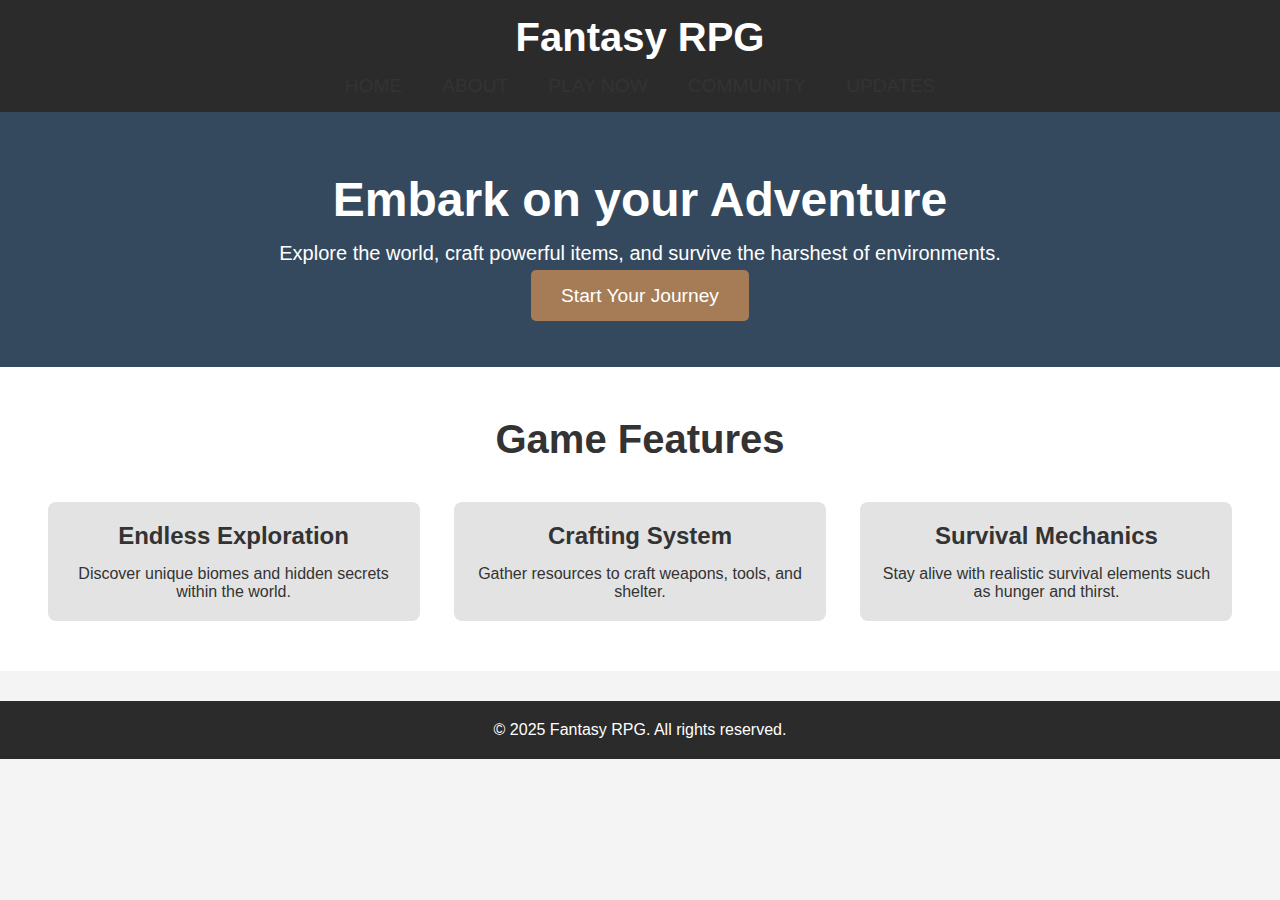
<file: test/index.html>
<!DOCTYPE html>
<html lang="en">
<head>
    <meta charset="UTF-8">
    <meta name="viewport" content="width=device-width, initial-scale=1.0">
    <meta name="description" content="Fantasy Exploration RPG Game">
    <title>Fantasy RPG - Explore, Craft, Survive</title>
    <link rel="stylesheet" href="styles.css">
</head>
<body>
    <header>
        <div class="logo">
            <h1>Fantasy RPG</h1>
        </div>
        <nav>
            <ul>
                <li><a href="#">Home</a></li>
                <li><a href="#">About</a></li>
                <li><a href="#">Play Now</a></li>
                <li><a href="#">Community</a></li>
                <li><a href="#">Updates</a></li>
            </ul>
        </nav>
    </header>

    <main>
        <section class="hero">
            <h2>Embark on your Adventure</h2>
            <p>Explore the world, craft powerful items, and survive the harshest of environments.</p>
            <a href="#" class="cta-btn">Start Your Journey</a>
        </section>

        <section class="features">
            <h3>Game Features</h3>
            <div class="feature-item">
                <h4>Endless Exploration</h4>
                <p>Discover unique biomes and hidden secrets within the world.</p>
            </div>
            <div class="feature-item">
                <h4>Crafting System</h4>
                <p>Gather resources to craft weapons, tools, and shelter.</p>
            </div>
            <div class="feature-item">
                <h4>Survival Mechanics</h4>
                <p>Stay alive with realistic survival elements such as hunger and thirst.</p>
            </div>
        </section>
    </main>

    <footer>
        <p>&copy; 2025 Fantasy RPG. All rights reserved.</p>
    </footer>
</body>
</html>
</file>
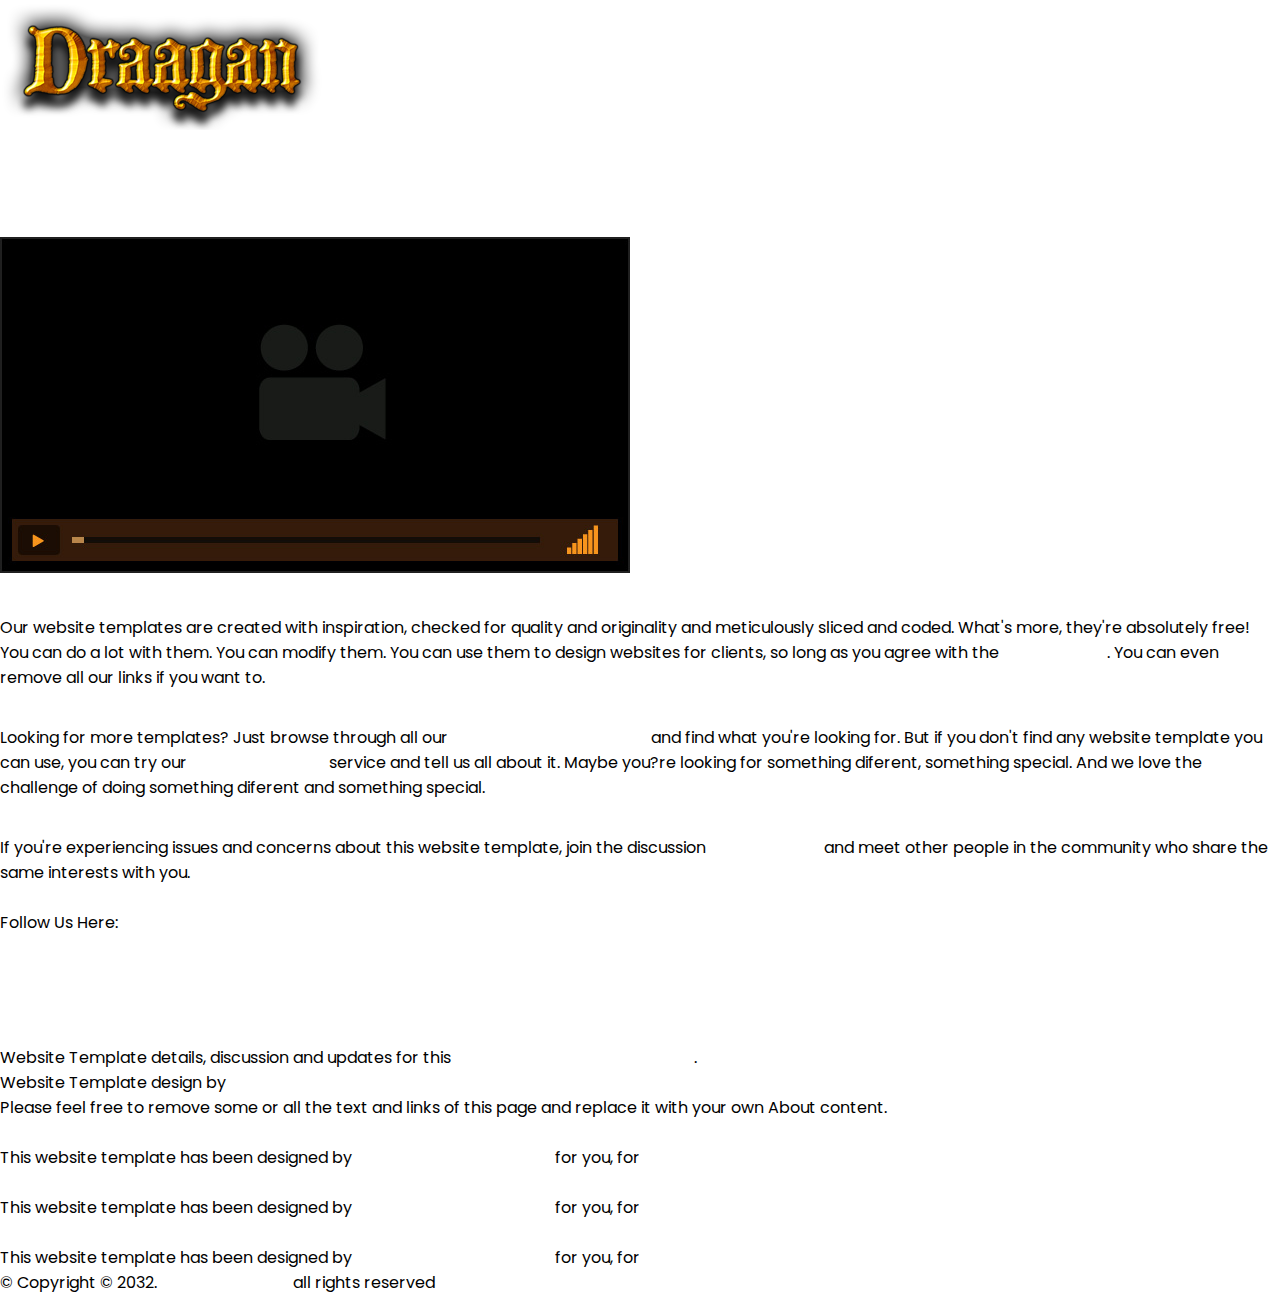
<file: about.html>
<!DOCTYPE html>
<!-- Website template by freewebsitetemplates.com -->
<head>
	<title>About - Fantasy Game Web Template</title>
	<meta  charset="utf-8">
	<link href="assets/css/style.css" rel="stylesheet" type="text/css">
</head>
<body>
	<div id="page">
		<div id="header">
			<a id="logo" href="index.html"><img src="assets/images/logo.png" alt=""></a>
			<ul class="navigation">
				<li class="first">
					<a href="index.html">House of danak</a>
				</li>
				<li>
					<a class="active" href="about.html">draagan lore</a>
				</li>
				<li>
					<a href="myths.html">myths of d'roga</a>
				</li>
				<li>
					<a href="archives.html">ARCHIVES</a>
				</li>
			</ul>
		</div>
		<div id="body">
			<div id="content"> <a href=""><img src="assets/images/video.jpg" alt=""></a>
				<ul>
					<li>
						<h2><a href="about.html">We have Free Templates for Everyone</a></h2>
						<p>
							Our website templates are created with inspiration, checked for quality and originality and meticulously sliced and coded. What's more, they're absolutely free! You can do a lot with them. You can modify them. You can use them to design websites for clients, so long as you agree with the <a href="http://www.freewebsitetemplates.com/about/terms">Terms of Use</a>. You can even remove all our links if you want to.
						</p>
					</li>
					<li>
						<h2><a href="about.html">We Have More templates for you</a></h2>
						<p>
							Looking for more templates? Just browse through all our <a href="http://www.freewebsitetemplates.com/">Free Website Templates</a> and find what you're looking for. But if you don't find any website template you can use, you can try our <a href="http://www.freewebsitetemplates.com/freewebdesign/">Free Web Design</a> service and tell us all about it. Maybe you?re looking for something diferent, something special. And we love the challenge of doing something diferent and something special.
						</p>
					</li>
					<li>
						<h2><a href="about.html">Be part of Our Community</a></h2>
						<p>
							If you're experiencing issues and concerns about this website template, join the discussion <a href="http://www.freewebsitetemplates.com/forums">on our forums</a> and meet other people in the community who share the same interests with you.
						</p>
					</li>
				</ul>
			</div>
			<div id="sidebar"> <a class="readmore" href="archives.html">&nbsp;</a>
				<ul class="connect">
					<li>
						Follow Us Here:
					</li>
					<li>
						<a class="twitter" href="http://www.freewebsitetemplates.com/go/twitter/">&nbsp;</a>
					</li>
					<li>
						<a class="facebook" href="http://www.freewebsitetemplates.com/go/facebook/">&nbsp;</a>
					</li>
					<li>
						<a class="googleplus" href="http://freewebsitetemplates.com/go/googleplus/">&nbsp;</a>
					</li>
				</ul>
				<ul class="section">
					<li>
						<h2><a href="about.html">Template details Design version 3 Code version 3</a></h2>
						<p>
							Website Template details, discussion and updates for this <a href="http://www.freewebsitetemplates.com/discuss/fantasygamewebtemplate/">Fantasy Game Web Template</a>.
						</p>
						<p>
							Website Template design by <a href="http://www.freewebsitetemplates.com/">Free Website Templates.</a>
						</p>
						<p>
							Please feel free to remove some or all the text and links of this page and replace it with your own About content.
						</p>
					</li>
				</ul>
			</div>
		</div>
		<div id="footer">
			<ul>
				<li>
					<a href="about.html" class="video">&nbsp;</a>
					<p>
						This website template has been designed by <a href="http://www.freewebsitetemplates.com/">Free Website Templates</a> for you, for
					</p>
				</li>
				<li>
					<a href="myths.html" class="myths">&nbsp;</a>
					<p>
						This website template has been designed by <a href="http://www.freewebsitetemplates.com/">Free Website Templates</a> for you, for
					</p>
				</li>
				<li class="last">
					<a href="archives.html" class="archives">&nbsp;</a>
					<p>
						This website template has been designed by <a href="http://www.freewebsitetemplates.com/">Free Website Templates</a> for you, for
					</p>
				</li>
			</ul>
			<span>&copy; Copyright &copy; 2032. <a href="index.html">Company name</a> all rights reserved</span> </div>
	</div>
</body>
</html>
</file>
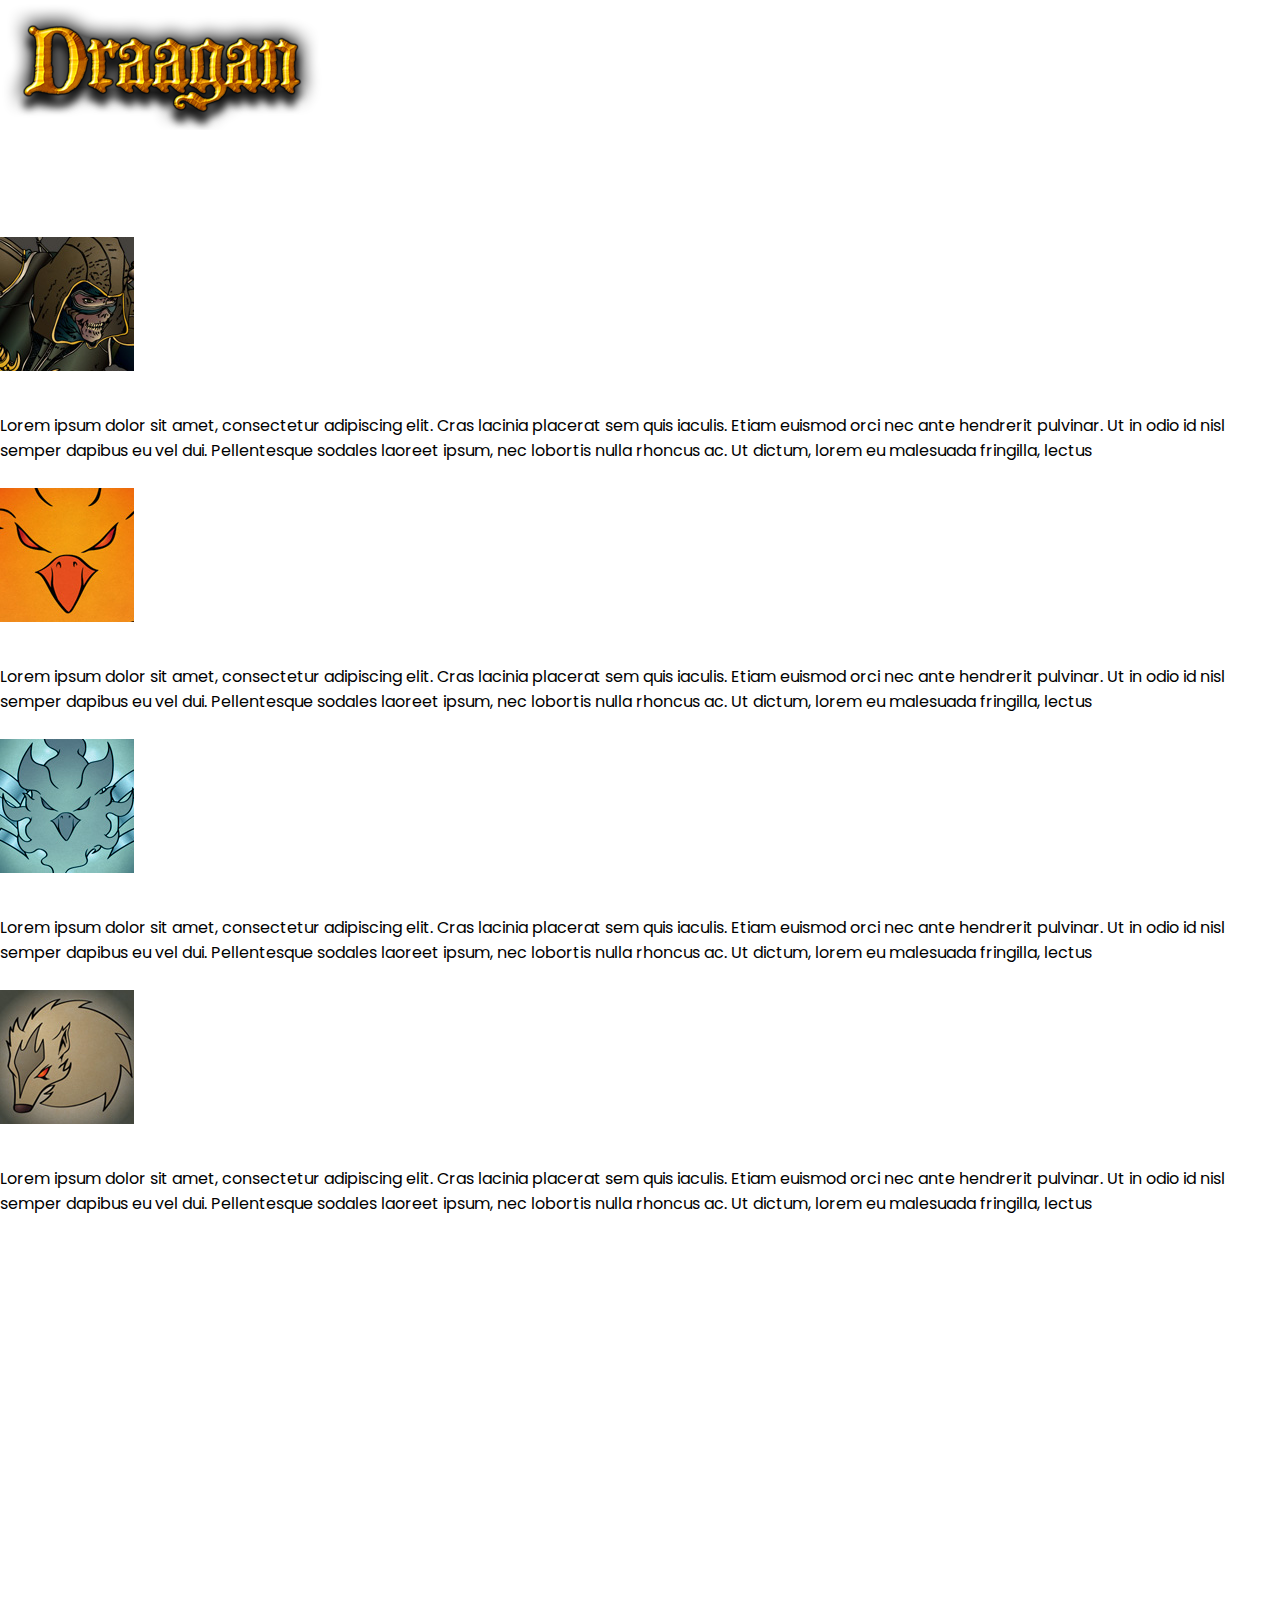
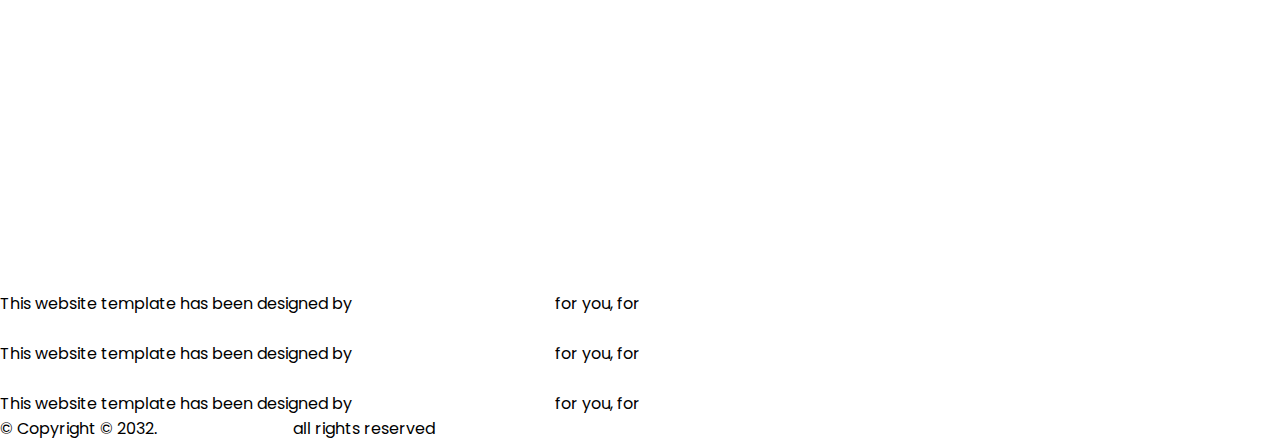
<file: archives.html>
<!DOCTYPE html>
<!-- Website template by freewebsitetemplates.com -->
<head>
	<title>Archives - Fantasy Game Web Template</title>
	<meta  charset="utf-8">
	<link href="assets/css/style.css" rel="stylesheet" type="text/css">
</head>
<body>
	<div id="page">
		<div id="header">
			<a id="logo" href="index.html"><img src="assets/images/logo.png" alt=""></a>
			<ul class="navigation">
				<li class="first">
					<a href="index.html">House of danak</a>
				</li>
				<li>
					<a href="about.html">draagan lore</a>
				</li>
				<li>
					<a href="myths.html">myths of d'roga</a>
				</li>
				<li>
					<a class="active" href="archives.html">ARCHIVES</a>
				</li>
			</ul>
		</div>
		<div id="body">
			<div class="content">
				<ul class="blog">
					<li>
						<a href="archives.html"><img src="assets/images/character-one-archive.jpg" alt=""></a>
						<h2><a href="archives.html">Lorem Ipsum Dolor Sit Amet</a></h2>
						<p>
							Lorem ipsum dolor sit amet, consectetur adipiscing elit. Cras lacinia placerat sem quis iaculis. Etiam euismod orci nec ante hendrerit pulvinar. Ut in odio id nisl semper dapibus eu vel dui. Pellentesque sodales laoreet ipsum, nec lobortis nulla rhoncus ac. Ut dictum, lorem eu malesuada fringilla, lectus
						</p>
						<a class="readmore" href="archives.html">Read more &gt;&gt;</a>
					</li>
					<li>
						<a href="archives.html"><img src="assets/images/character-two-archive.jpg" alt=""></a>
						<h2><a href="archives.html">Lorem Ipsum Dolor Sit Amet</a></h2>
						<p>
							Lorem ipsum dolor sit amet, consectetur adipiscing elit. Cras lacinia placerat sem quis iaculis. Etiam euismod orci nec ante hendrerit pulvinar. Ut in odio id nisl semper dapibus eu vel dui. Pellentesque sodales laoreet ipsum, nec lobortis nulla rhoncus ac. Ut dictum, lorem eu malesuada fringilla, lectus
						</p>
						<a class="readmore" href="archives.html">Read more &gt;&gt;</a>
					</li>
					<li>
						<a href="archives.html"><img src="assets/images/character-three-archive.jpg" alt=""></a>
						<h2><a href="archives.html">Lorem Ipsum Dolor Sit Amet</a></h2>
						<p>
							Lorem ipsum dolor sit amet, consectetur adipiscing elit. Cras lacinia placerat sem quis iaculis. Etiam euismod orci nec ante hendrerit pulvinar. Ut in odio id nisl semper dapibus eu vel dui. Pellentesque sodales laoreet ipsum, nec lobortis nulla rhoncus ac. Ut dictum, lorem eu malesuada fringilla, lectus
						</p>
						<a class="readmore" href="archives.html">Read more &gt;&gt;</a>
					</li>
					<li>
						<a href="archives.html"><img src="assets/images/character-four-archive.jpg" alt=""></a>
						<h2><a href="archives.html">Lorem Ipsum Dolor Sit Amet</a></h2>
						<p>
							Lorem ipsum dolor sit amet, consectetur adipiscing elit. Cras lacinia placerat sem quis iaculis. Etiam euismod orci nec ante hendrerit pulvinar. Ut in odio id nisl semper dapibus eu vel dui. Pellentesque sodales laoreet ipsum, nec lobortis nulla rhoncus ac. Ut dictum, lorem eu malesuada fringilla, lectus
						</p>
						<a class="readmore" href="archives.html">Read more &gt;&gt;</a>
					</li>
				</ul>
				<ul class="pagination">
					<li>
						<a href="archives.html"> &lt;&lt; </a>
					</li>
					<li>
						<a href="archives.html">First</a>
					</li>
					<li>
						<ul>
							<li>
								<a href="archives.html">1</a>
							</li>
							<li>
								<a href="archives.html">2</a>
							</li>
							<li>
								<a href="archives.html">3</a>
							</li>
							<li>
								<a href="archives.html">4</a>
							</li>
							<li>
								<a href="archives.html">5</a>
							</li>
							<li>
								<a href="archives.html">6</a>
							</li>
							<li>
								<a href="archives.html">7</a>
							</li>
							<li>
								<a href="archives.html">8</a>
							</li>
							<li>
								<a href="archives.html">9</a>
							</li>
							<li>
								<a href="archives.html">10</a>
							</li>
							<li>
								<a href="archives.html">11</a>
							</li>
							<li>
								<a href="archives.html">12</a>
							</li>
							<li>
								<a href="archives.html">13</a>
							</li>
							<li>
								<a href="archives.html">14</a>
							</li>
							<li>
								<a href="archives.html">15</a>
							</li>
							<li>
								<a href="archives.html">16</a>
							</li>
							<li>
								<a href="archives.html">17</a>
							</li>
							<li>
								<a href="archives.html">18</a>
							</li>
							<li>
								<a href="archives.html">19</a>
							</li>
							<li>
								<a href="archives.html">20</a>
							</li>
							<li>
								<a href="archives.html">21</a>
							</li>
						</ul>
					</li>
					<li>
						<a href="archives.html">Last</a>
					</li>
					<li>
						<a href="archives.html"> &gt;&gt; </a>
					</li>
				</ul>
			</div>
		</div>
		<div id="footer">
			<ul>
				<li>
					<a href="about.html" class="video">&nbsp;</a>
					<p>
						This website template has been designed by <a href="http://www.freewebsitetemplates.com/">Free Website Templates</a> for you, for
					</p>
				</li>
				<li>
					<a href="myths.html" class="myths">&nbsp;</a>
					<p>
						This website template has been designed by <a href="http://www.freewebsitetemplates.com/">Free Website Templates</a> for you, for
					</p>
				</li>
				<li class="last">
					<a href="archives.html" class="archives">&nbsp;</a>
					<p>
						This website template has been designed by <a href="http://www.freewebsitetemplates.com/">Free Website Templates</a> for you, for
					</p>
				</li>
			</ul>
			<span>&copy; Copyright &copy; 2032. <a href="index.html">Company name</a> all rights reserved</span> </div>
	</div>
</body>
</html>
</file>
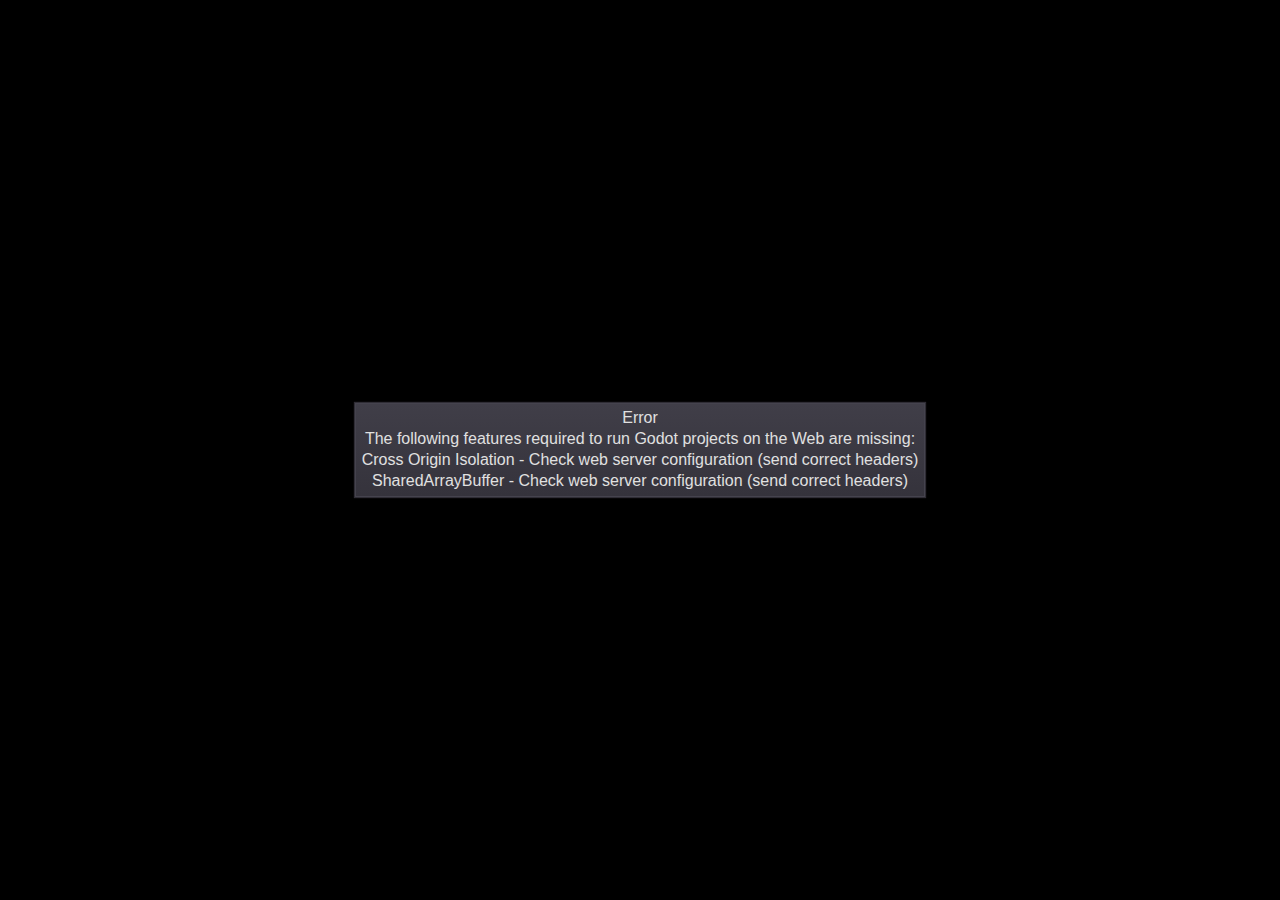
<file: game.html>
<!DOCTYPE html>
<html lang="en">
	<head>
		<meta charset="utf-8">
		<meta name="viewport" content="width=device-width, user-scalable=no">
		<title>Prefix</title>
		<style>
body {
	touch-action: none;
	margin: 0;
	border: 0 none;
	padding: 0;
	text-align: center;
	background-color: black;
}

#canvas {
	display: block;
	margin: 0;
	color: white;
}

#canvas:focus {
	outline: none;
}

.godot {
	font-family: 'Noto Sans', 'Droid Sans', Arial, sans-serif;
	color: #e0e0e0;
	background-color: #3b3943;
	background-image: linear-gradient(to bottom, #403e48, #35333c);
	border: 1px solid #45434e;
	box-shadow: 0 0 1px 1px #2f2d35;
}

/* Status display */

#status {
	position: absolute;
	left: 0;
	top: 0;
	right: 0;
	bottom: 0;
	display: flex;
	justify-content: center;
	align-items: center;
	/* don't consume click events - make children visible explicitly */
	visibility: hidden;
}

#status-progress {
	width: 366px;
	height: 7px;
	background-color: #38363A;
	border: 1px solid #444246;
	padding: 1px;
	box-shadow: 0 0 2px 1px #1B1C22;
	border-radius: 2px;
	visibility: visible;
}

@media only screen and (orientation:portrait) {
	#status-progress {
		width: 61.8%;
	}
}

#status-progress-inner {
	height: 100%;
	width: 0;
	box-sizing: border-box;
	transition: width 0.5s linear;
	background-color: #202020;
	border: 1px solid #222223;
	box-shadow: 0 0 1px 1px #27282E;
	border-radius: 3px;
}

#status-indeterminate {
	height: 42px;
	visibility: visible;
	position: relative;
}

#status-indeterminate > div {
	width: 4.5px;
	height: 0;
	border-style: solid;
	border-width: 9px 3px 0 3px;
	border-color: #2b2b2b transparent transparent transparent;
	transform-origin: center 21px;
	position: absolute;
}

#status-indeterminate > div:nth-child(1) { transform: rotate( 22.5deg); }
#status-indeterminate > div:nth-child(2) { transform: rotate( 67.5deg); }
#status-indeterminate > div:nth-child(3) { transform: rotate(112.5deg); }
#status-indeterminate > div:nth-child(4) { transform: rotate(157.5deg); }
#status-indeterminate > div:nth-child(5) { transform: rotate(202.5deg); }
#status-indeterminate > div:nth-child(6) { transform: rotate(247.5deg); }
#status-indeterminate > div:nth-child(7) { transform: rotate(292.5deg); }
#status-indeterminate > div:nth-child(8) { transform: rotate(337.5deg); }

#status-notice {
	margin: 0 100px;
	line-height: 1.3;
	visibility: visible;
	padding: 4px 6px;
	visibility: visible;
}
		</style>
		<link id='-gd-engine-icon' rel='icon' type='image/png' href='game.icon.png' />
<link rel='apple-touch-icon' href='game.apple-touch-icon.png'/>

	</head>
	<body>
		<canvas id="canvas">
			HTML5 canvas appears to be unsupported in the current browser.<br >
			Please try updating or use a different browser.
		</canvas>
		<div id="status">
			<div id="status-progress" style="display: none;" oncontextmenu="event.preventDefault();">
				<div id ="status-progress-inner"></div>
			</div>
			<div id="status-indeterminate" style="display: none;" oncontextmenu="event.preventDefault();">
				<div></div>
				<div></div>
				<div></div>
				<div></div>
				<div></div>
				<div></div>
				<div></div>
				<div></div>
			</div>
			<div id="status-notice" class="godot" style="display: none;"></div>
		</div>

		<script src="game.js"></script>
		<script>
const GODOT_CONFIG = {"args":[],"canvasResizePolicy":2,"executable":"game","experimentalVK":false,"fileSizes":{"game.pck":152720,"game.wasm":49282035},"focusCanvas":true,"gdextensionLibs":[]};
const engine = new Engine(GODOT_CONFIG);

(function () {
	const INDETERMINATE_STATUS_STEP_MS = 100;
	const statusProgress = document.getElementById('status-progress');
	const statusProgressInner = document.getElementById('status-progress-inner');
	const statusIndeterminate = document.getElementById('status-indeterminate');
	const statusNotice = document.getElementById('status-notice');

	let initializing = true;
	let statusMode = 'hidden';

	let animationCallbacks = [];
	function animate(time) {
		animationCallbacks.forEach((callback) => callback(time));
		requestAnimationFrame(animate);
	}
	requestAnimationFrame(animate);

	function animateStatusIndeterminate(ms) {
		const i = Math.floor((ms / INDETERMINATE_STATUS_STEP_MS) % 8);
		if (statusIndeterminate.children[i].style.borderTopColor === '') {
			Array.prototype.slice.call(statusIndeterminate.children).forEach((child) => {
				child.style.borderTopColor = '';
			});
			statusIndeterminate.children[i].style.borderTopColor = '#dfdfdf';
		}
	}

	function setStatusMode(mode) {
		if (statusMode === mode || !initializing) {
			return;
		}
		[statusProgress, statusIndeterminate, statusNotice].forEach((elem) => {
			elem.style.display = 'none';
		});
		animationCallbacks = animationCallbacks.filter(function (value) {
			return (value !== animateStatusIndeterminate);
		});
		switch (mode) {
		case 'progress':
			statusProgress.style.display = 'block';
			break;
		case 'indeterminate':
			statusIndeterminate.style.display = 'block';
			animationCallbacks.push(animateStatusIndeterminate);
			break;
		case 'notice':
			statusNotice.style.display = 'block';
			break;
		case 'hidden':
			break;
		default:
			throw new Error('Invalid status mode');
		}
		statusMode = mode;
	}

	function setStatusNotice(text) {
		while (statusNotice.lastChild) {
			statusNotice.removeChild(statusNotice.lastChild);
		}
		const lines = text.split('\n');
		lines.forEach((line) => {
			statusNotice.appendChild(document.createTextNode(line));
			statusNotice.appendChild(document.createElement('br'));
		});
	}

	function displayFailureNotice(err) {
		const msg = err.message || err;
		console.error(msg);
		setStatusNotice(msg);
		setStatusMode('notice');
		initializing = false;
	}

	const missing = Engine.getMissingFeatures();
	if (missing.length !== 0) {
		const missingMsg = 'Error\nThe following features required to run Godot projects on the Web are missing:\n';
		displayFailureNotice(missingMsg + missing.join('\n'));
	} else {
		setStatusMode('indeterminate');
		engine.startGame({
			'onProgress': function (current, total) {
				if (total > 0) {
					statusProgressInner.style.width = `${(current / total) * 100}%`;
					setStatusMode('progress');
					if (current === total) {
						// wait for progress bar animation
						setTimeout(() => {
							setStatusMode('indeterminate');
						}, 500);
					}
				} else {
					setStatusMode('indeterminate');
				}
			},
		}).then(() => {
			setStatusMode('hidden');
			initializing = false;
		}, displayFailureNotice);
	}
}());
		</script>
	</body>
</html>
</file>
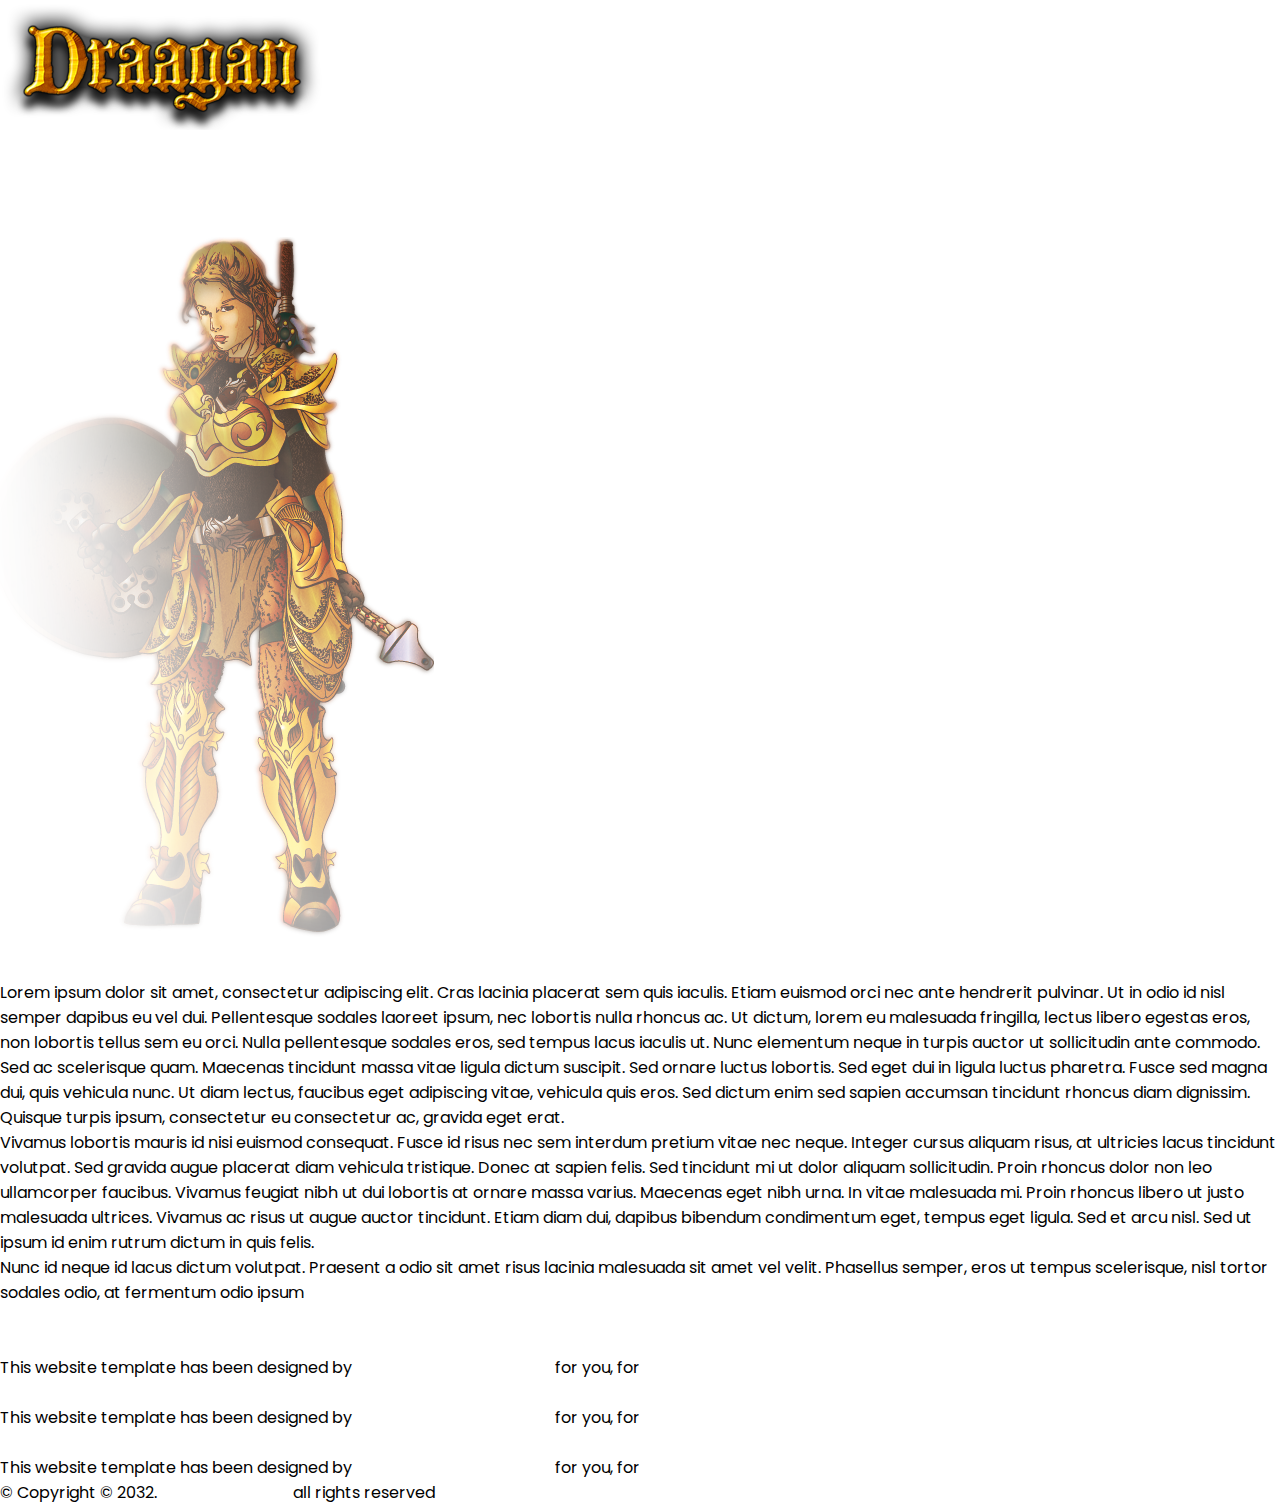
<file: myths.html>
<!DOCTYPE html>
<!-- Website template by freewebsitetemplates.com -->
<head>
	<title>Myths of d'roga - Fantasy Game Web Template</title>
	<meta  charset="utf-8">
	<link href="assets/css/style.css" rel="stylesheet" type="text/css">
</head>
<body>
	<div id="page">
		<div id="header">
			<a id="logo" href="index.html"><img src="assets/images/logo.png" alt=""></a>
			<ul class="navigation">
				<li class="first">
					<a href="index.html">House of danak</a>
				</li>
				<li>
					<a href="about.html">draagan lore</a>
				</li>
				<li>
					<a class="active" href="myths.html">myths of d'roga</a>
				</li>
				<li>
					<a href="archives.html">ARCHIVES</a>
				</li>
			</ul>
		</div>
		<div id="body">
			<div class="content">
				<ul>
					<li>
						<a href="myths.html"><img src="assets/images/myths-of-droga-character.png" alt=""></a>
						<div>
							<h2><a href="myths.html">Lorem Ipsum Dolor Sit Amet</a></h2>
							<p>
								Lorem ipsum dolor sit amet, consectetur adipiscing elit. Cras lacinia placerat sem quis iaculis. Etiam euismod orci nec ante hendrerit pulvinar. Ut in odio id nisl semper dapibus eu vel dui. Pellentesque sodales laoreet ipsum, nec lobortis nulla rhoncus ac. Ut dictum, lorem eu malesuada fringilla, lectus libero egestas eros, non lobortis tellus sem eu orci. Nulla pellentesque sodales eros, sed tempus lacus iaculis ut. Nunc elementum neque in turpis auctor ut sollicitudin ante commodo. Sed ac scelerisque quam. Maecenas tincidunt massa vitae ligula dictum suscipit. Sed ornare luctus lobortis. Sed eget dui in ligula luctus pharetra. Fusce sed magna dui, quis vehicula nunc. Ut diam lectus, faucibus eget adipiscing vitae, vehicula quis eros. Sed dictum enim sed sapien accumsan tincidunt rhoncus diam dignissim. Quisque turpis ipsum, consectetur eu consectetur ac, gravida eget erat.
							</p>
							<p>
								Vivamus lobortis mauris id nisi euismod consequat. Fusce id risus nec sem interdum pretium vitae nec neque. Integer cursus aliquam risus, at ultricies lacus tincidunt volutpat. Sed gravida augue placerat diam vehicula tristique. Donec at sapien felis. Sed tincidunt mi ut dolor aliquam sollicitudin. Proin rhoncus dolor non leo ullamcorper faucibus. Vivamus feugiat nibh ut dui lobortis at ornare massa varius. Maecenas eget nibh urna. In vitae malesuada mi. Proin rhoncus libero ut justo malesuada ultrices. Vivamus ac risus ut augue auctor tincidunt. Etiam diam dui, dapibus bibendum condimentum eget, tempus eget ligula. Sed et arcu nisl. Sed ut ipsum id enim rutrum dictum in quis felis.
							</p>
							<p>
								Nunc id neque id lacus dictum volutpat. Praesent a odio sit amet risus lacinia malesuada sit amet vel velit. Phasellus semper, eros ut tempus scelerisque, nisl tortor sodales odio, at fermentum odio ipsum
							</p>
							<a class="readmore" href="myths.html">&nbsp;</a> </div>
					</li>
				</ul>
			</div>
		</div>
		<div id="footer">
			<ul>
				<li>
					<a href="about.html" class="video">&nbsp;</a>
					<p>
						This website template has been designed by <a href="http://www.freewebsitetemplates.com/">Free Website Templates</a> for you, for
					</p>
				</li>
				<li>
					<a href="myths.html" class="myths">&nbsp;</a>
					<p>
						This website template has been designed by <a href="http://www.freewebsitetemplates.com/">Free Website Templates</a> for you, for
					</p>
				</li>
				<li class="last">
					<a href="archives.html" class="archives">&nbsp;</a>
					<p>
						This website template has been designed by <a href="http://www.freewebsitetemplates.com/">Free Website Templates</a> for you, for
					</p>
				</li>
			</ul>
			<span>&copy; Copyright &copy; 2032. <a href="index.html">Company name</a> all rights reserved</span> </div>
	</div>
</body>
</html>
</file>
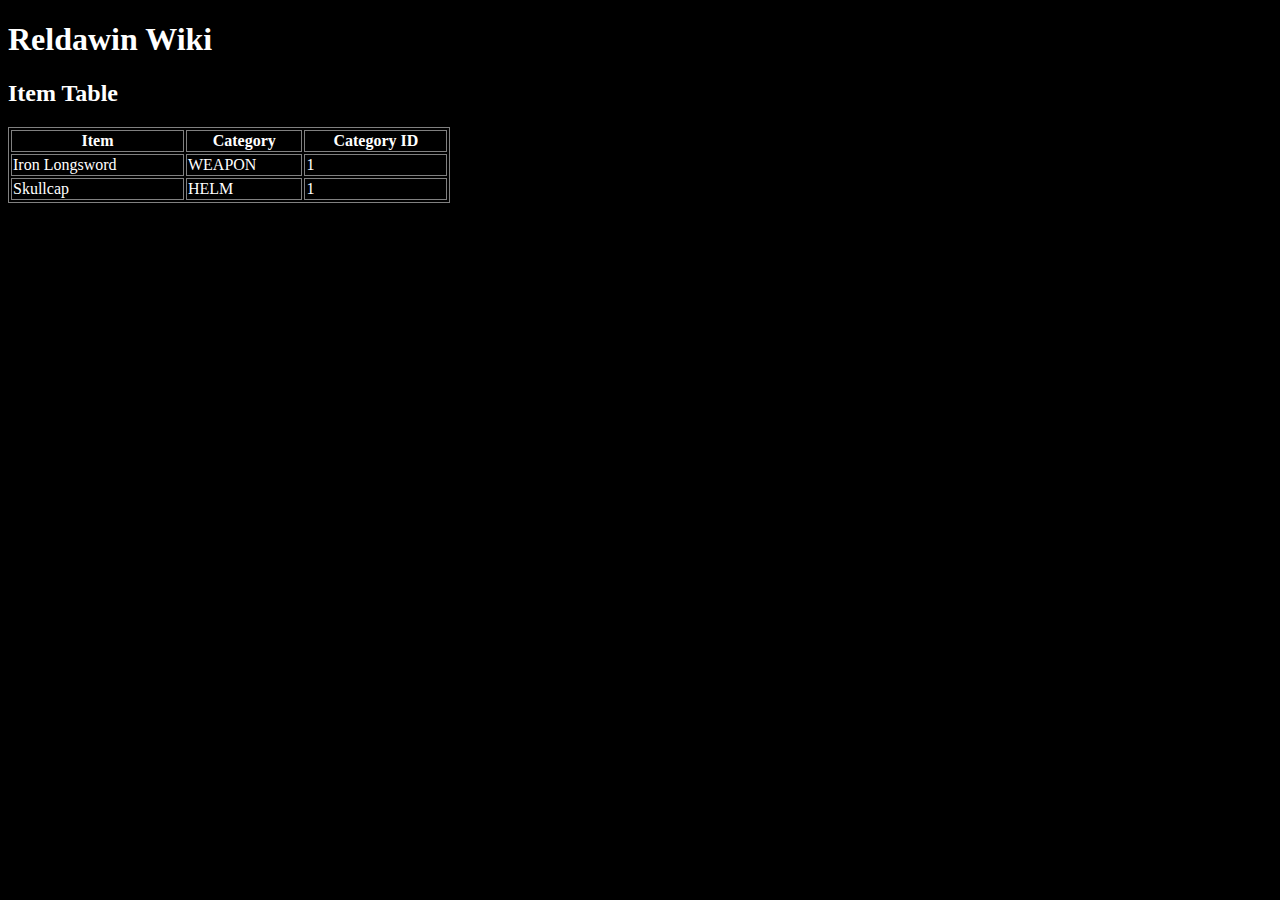
<file: wiki.html>
<!DOCTYPE html>
<html>
<style>
table, th, td {
  border:1px solid gray;
}
</style>
  <head>
    <title>Reldawin Wiki</title>
</head>
    <body style="background-color: black; color: white;">
    <h1>Reldawin Wiki</h1>
    <h2>Item Table</h2>
    <table style="width:35%">
      <tr>
        <th>Item</th>
        <th>Category</th>
        <th>Category ID</th>
      </tr>
      <tr>
        <td>Iron Longsword</td>
        <td>WEAPON</td>
        <td>1</td>
      </tr>
      <tr>
        <td>Skullcap</td>
        <td>HELM</td>
        <td>1</td>
      </tr>
    </table>
  </body>
</html>
</file>
<file: assets/css/style.css>
@import url('https://fonts.googleapis.com/css2?family=Poppins:wght@500&display=swap');
*{
    margin: 0;
    padding: 0;
    font-family: 'poppins',sans-serif;
}

section{
  display: flex;
  /*justify-content: center;
  align-items: center;*/
  min-height: 100vh;
  width: 100%;

  background: url("../images/background.jpg") fixed no-repeat;
  background-position: center;
  background-size: cover;
  color: white;
}

.banner {
    position: absolute;
    width: 80%;
    height: 32px;
    background: transparent;
    border: 2px solid rgba(255,255,255,0.5);
    margin: 15px 0;
    /*border-radius: 20px;*/
    /*backdrop-filter: blur(15px);*/
    display: flex;
    float:left;
    justify-content: right;
    align-items: center;
    transform: translateX(10%);
}

.banner txtLogin{
  position: absolute;
  transform: translateX(-20%);
}

a:link, a:visited, a:hover, a:active{
  color:white;
  text-decoration: none;
}

.nav_box{
  position: absolute;
  width: 260px;
  background: black;
  border: 2px solid rgb(56, 36, 24);
  display: flex;
  justify-content: left;
  align-items: center;
}

.nav_box navLink{
  color: green;
}
</file>
<file: test/styles.css>
/* General Reset */
* {
    margin: 0;
    padding: 0;
    box-sizing: border-box;
}

body {
    font-family: 'Arial', sans-serif;
    background-color: #f4f4f4;
    color: #333;
}

a {
    text-decoration: none;
    color: #333;
}

ul {
    list-style-type: none;
}

/* Header Styles */
header {
    background-color: #2b2b2b;
    color: white;
    padding: 15px 0;
}

header .logo h1 {
    font-size: 2.5rem;
    text-align: center;
}

nav ul {
    display: flex;
    justify-content: center;
    margin-top: 15px;
}

nav ul li {
    margin: 0 20px;
}

nav ul li a {
    font-size: 1.2rem;
    text-transform: uppercase;
}

/* Hero Section */
.hero {
    background-color: #35495e;
    color: white;
    text-align: center;
    padding: 60px 20px;
}

.hero h2 {
    font-size: 3rem;
    margin-bottom: 15px;
}

.hero p {
    font-size: 1.25rem;
    margin-bottom: 20px;
}

.cta-btn {
    background-color: #a57c56;
    color: white;
    padding: 15px 30px;
    font-size: 1.2rem;
    border-radius: 5px;
    transition: background-color 0.3s;
}

.cta-btn:hover {
    background-color: #8f5b39;
}

/* Features Section */
.features {
    background-color: #ffffff;
    text-align: center;
    padding: 50px 20px;
}

.features h3 {
    font-size: 2.5rem;
    margin-bottom: 40px;
}

.feature-item {
    display: inline-block;
    width: 30%;
    margin: 0 15px;
    background-color: #e3e3e3;
    padding: 20px;
    border-radius: 8px;
}

.feature-item h4 {
    font-size: 1.5rem;
    margin-bottom: 15px;
}

.feature-item p {
    font-size: 1rem;
}

/* Footer Styles */
footer {
    background-color: #2b2b2b;
    color: white;
    text-align: center;
    padding: 20px 0;
    margin-top: 30px;
}
</file>
